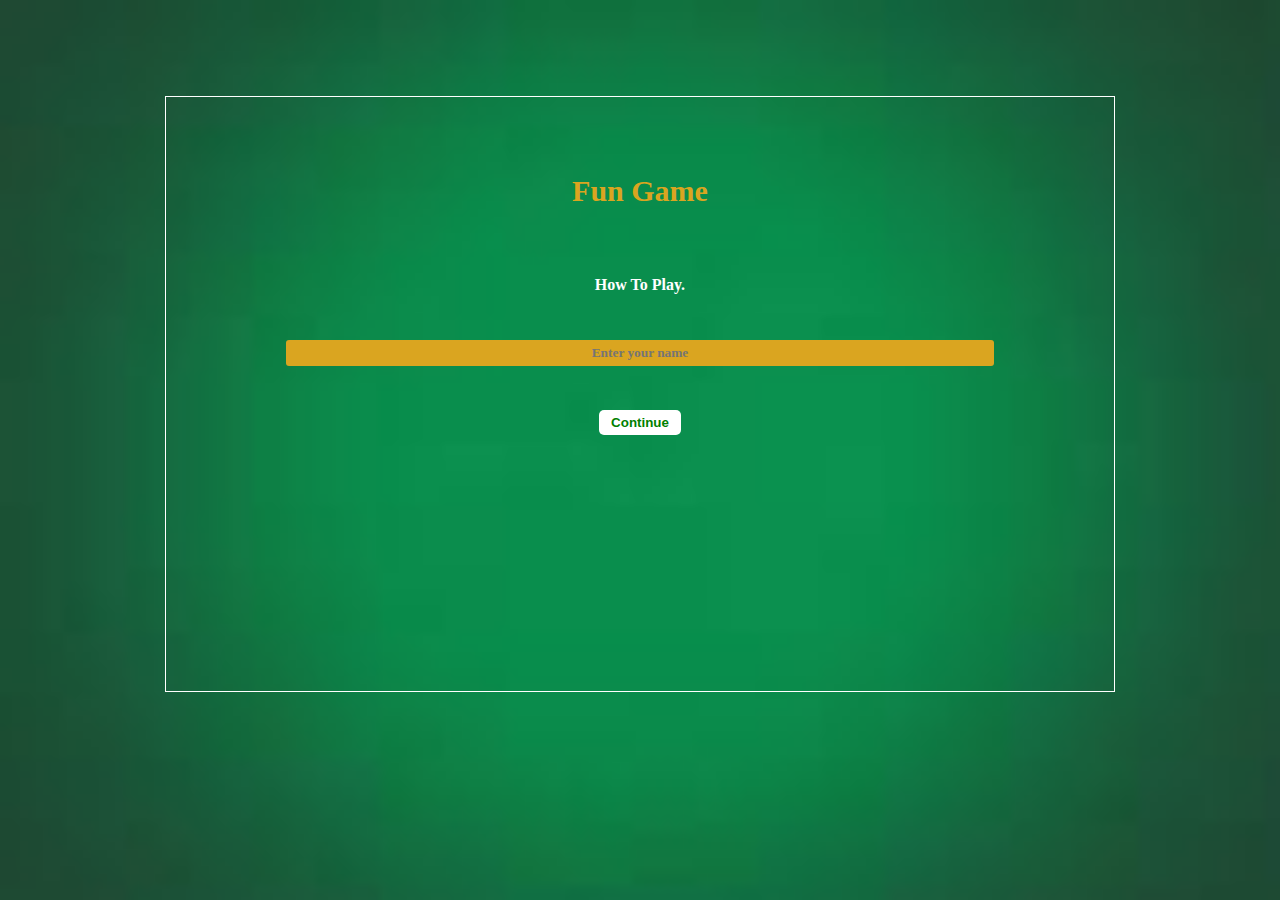
<file: index.html>
<html>
<head>
	<title>BlackJack/Home</title>
	<meta name="view-port" content="width=device-width, initial-scale=1">
	<meta charset="utf-8">
	<link rel="stylesheet" type="text/css" href="jack.css">
</head>
<body>
	<div class="container1">
		<h3>Fun Game</h3>
		<a href="jackhow.html">
			<p class="how">How To Play.</p>
		</a>
		<form action="jack.html">
			<input type="text" id="input" name="firstName" placeholder="Enter your name">
			<div>
				<a href="jack.html">
					<button class="start" onclick="getValue()">Continue</button>
				</a>
			</div>
		</form>
	</div>
	<script type="text/javascript" src="jack.js"></script>
</body>
</html>
</file>
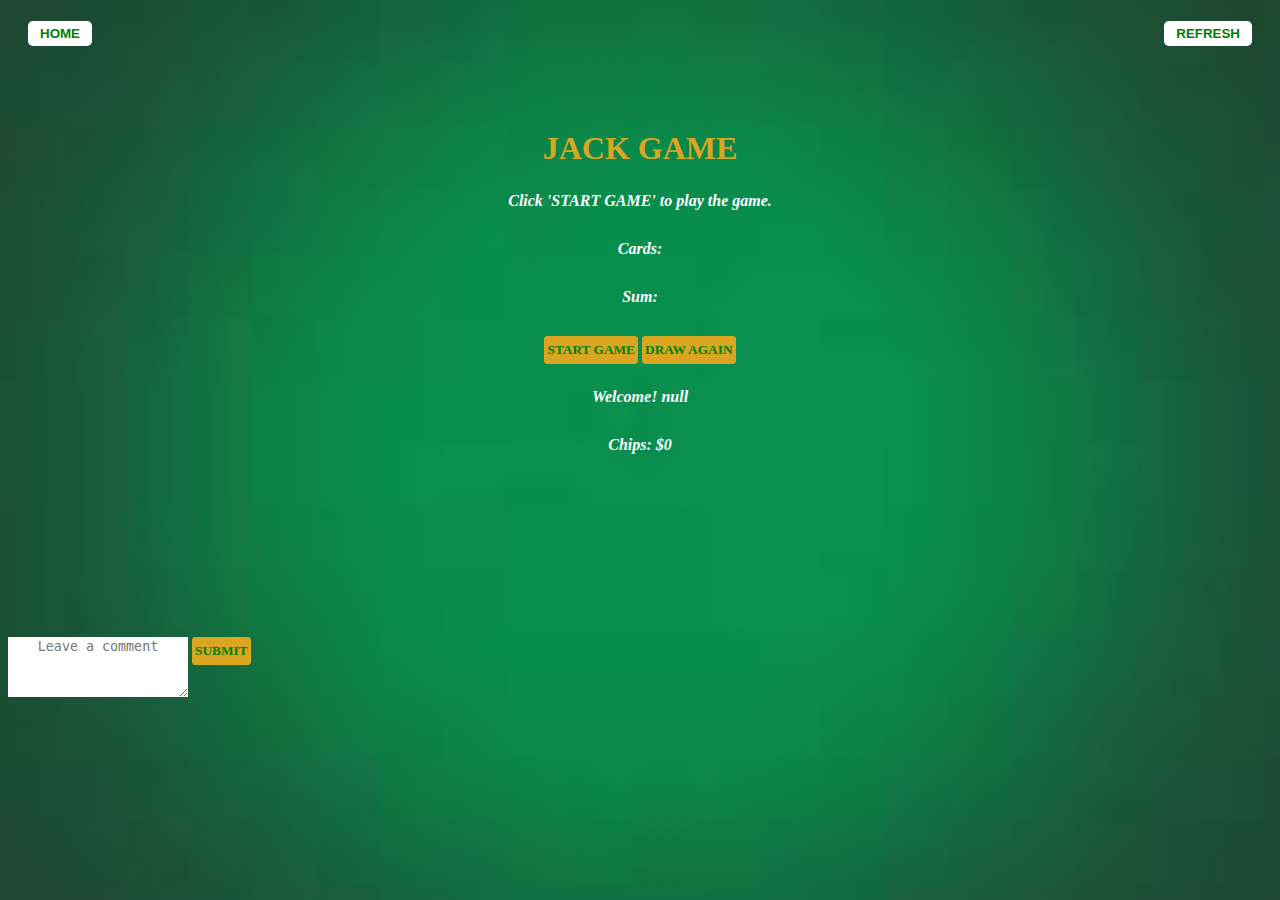
<file: jack.html>
<html>
<head>
	<title>BlackJack/Game</title>
	<meta charset="UTF-8">
	<meta name="viewport" content="width=device-width, initial-scale= 1">
	<link rel="stylesheet" type="text/css" href="jack.css">
</head>
<body>
	<a href="index.html">
		<button id="btn1">HOME</button>
	</a>
	<a href="jack.html">
		<button id="btn2" onclick="saveToLocalStorage()">REFRESH</button>
	</a>	
	<div class="container">
 		<h1>JACK GAME</h1>
 		<p id="display">Click 'START GAME' to play the game.</p>
 		<p id="card">Cards: </p>
 		<p id="sum">Sum: </p>
 		<input type="button" onclick="begin()" value="START GAME">
 		<input type="button" onclick="newCard()" value="DRAW AGAIN">
 		<p id="player"></p>
 		<p>Chips: $<span id="chip">0</span></p>
	</div>

	<form action="jack.html">
		<textarea name="msg" placeholder="Leave a comment"></textarea>
		<input type="submit" value="submit">
	</form>

	<script type="text/javascript" src="jack.js"></script>
	<script>
		
		document.getElementById("player").innerHTML = "Welcome! "+ localStorage.getItem("name") 

		
	</script>
</body>
</html>
</file>
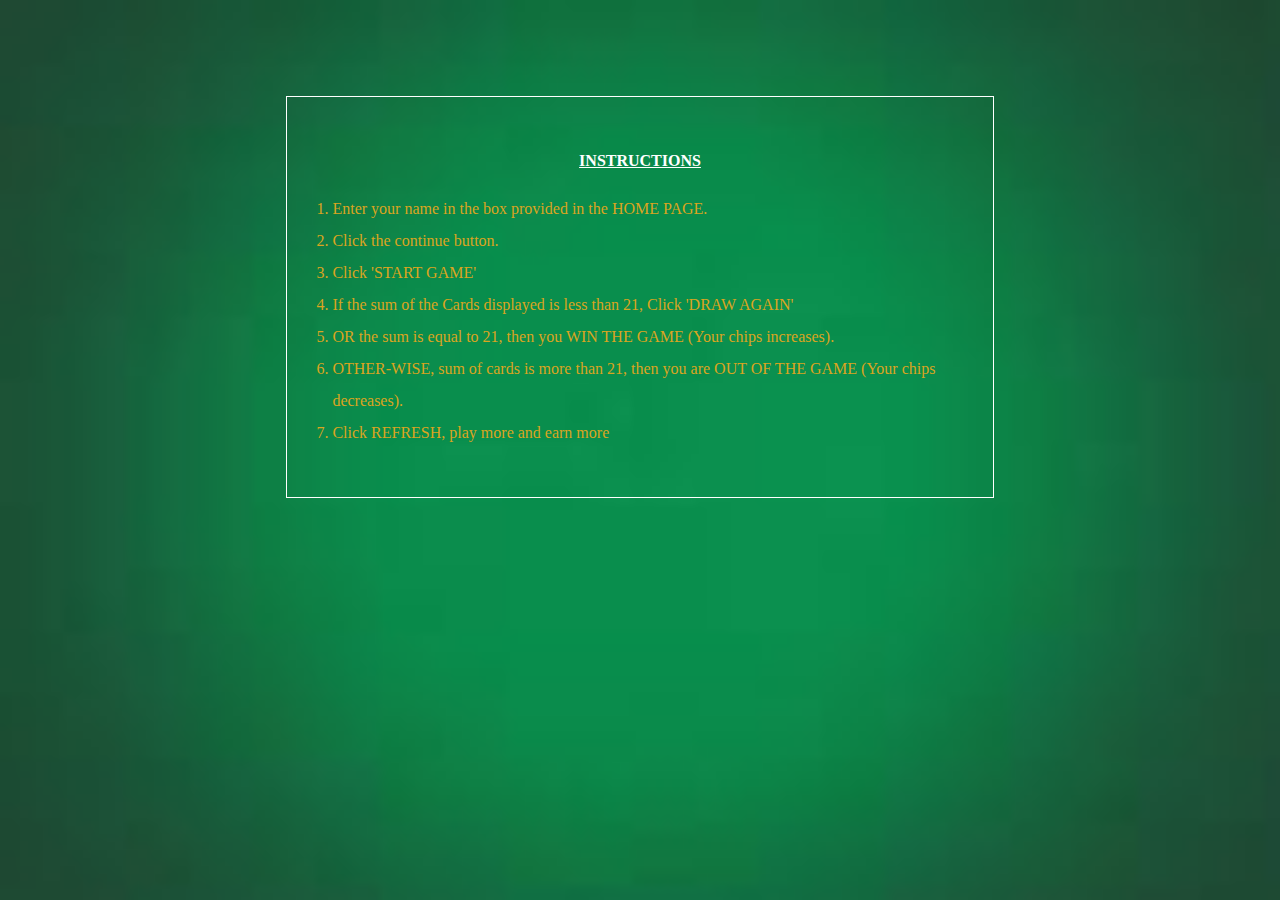
<file: jackhow.html>
<html>
<head>
	<title>BlackJack/HowToPlay</title>
	<meta charset="UTF-8">
	<meta name="view-port" content="width=device-width, initial-scale=1">
	<link rel="stylesheet" type="text/css" href="jack.css">
</head>
<body>
	<div class="container2">
		<h3 class="steps">INSTRUCTIONS</h3>
		<ol>
			<li>Enter your name in the box provided in the HOME PAGE.</li>
			<li>Click the continue button.</li>
			<li>Click 'START GAME'</li>
			<li>If the sum of the Cards displayed is less than 21, Click 'DRAW AGAIN'</li>
			<li>OR the sum is equal to 21, then you WIN THE GAME (Your chips increases).</li>
			<li>OTHER-WISE, sum of cards is more than 21, then you are OUT OF THE GAME (Your chips decreases).</li>
			<li>Click REFRESH, play more and earn more</li>
		</ol>
	</div>
</body>
</html>
</file>
<file: jack.css>
a{
	text-decoration: none;

}

button:hover{
	border: 3px goldenrod solid;
	background: goldenrod;
	transition: 1s;

}

body{
	background-image: url("table.jpg");
	background-size: cover;
	min-height: 40%;
}

.steps{
	color: #fff;
	text-align: center;
	text-decoration: underline;
	text-transform: uppercase;
	font-size: 16px;
}

h3{
	color: goldenrod;
	font-size: 30px;
}

h1{
	color: goldenrod;
	font-family: Alvetical sans-serif;

}

#btn1{
	margin-left: 1.5em;
}

#btn2{
	float: right;
	margin-right: 1.5em;
}

button{
	border: none;
	color: green;
	padding: 5px 12px;
	border-radius: 5px;
	margin-top: 1em;
	background: #fff;
	font-weight: bolder;
}

.how{

	font-style: normal; 
}

#input{
	width: 80%;
	text-align: center;
	background: goldenrod;
	border: 1px goldenrod;
	color: green;
	margin-bottom: 2.3em;
}

.container2{
	border: 1px #fff solid;
	width: 55%;
	min-height: 35%;
	margin: auto;
	margin-top: 6em;
	text-align: left;
	padding: 2em 5px;
	line-height: 2em;
	color: goldenrod;
}

.container1{

	border: 1px #fff solid;
	width: 70%;
	min-height: 60%;
	margin: 12% auto;
	margin-top: 6em;
	text-align: center;
	padding: 2em;
	padding-top: 2em;
	line-height: 4em;
}

input{
	margin-top: 0.5em;
	font-family: serif;
	padding: 5px 2px;
	
	background: goldenrod;
	font-weight: bold;
	border: 1px goldenrod solid;
	color: green;
	border-radius: 3px;
}

p{
	font-weight: bold;
	color: #fff;
	font-style: italic;
}

.container{

	/*background: darkgreen;*/
	width: 50%;
	min-height: 55%;
	margin: auto;
	margin-top: 2em;
	border-radius: 5px;
	text-align: center;
	line-height: 2em;
	padding-top: 2em;
}

textarea{
	margin-top: 3em;
	background: #fff;
	min-height: 60px;
	border: none;
	vertical-align: top;
	text-align: center;
}

[type="submit"]{
	margin-top: 3em;
	text-transform: uppercase;
}




@media(max-width: 700px){
	.container1{
	border: 1px #fff solid;
	width: 40%;
	min-height: 25%;
	margin: auto;
	margin-top: 3em;
	text-align: center;
	padding: 2em 4em 4em 4em;
	line-height: 3em;
	}
	#input{
	width: 130%;
	height: 5%;
	margin-left: -15%;
	color: green;
	background: goldenrod;
	border: #fff;
	margin-bottom: 2.3em;
	}
	h3{
		font-size: 23px;
	}
	.container2{
	border: 1px #fff solid;
	width: 80%;
	min-height: 35%;
	margin: auto;
	margin-top: 2em;
	text-align: left;
	padding: 0.5em 6px;
	line-height: 2em;
	color: goldenrod;
}

}
</file>
